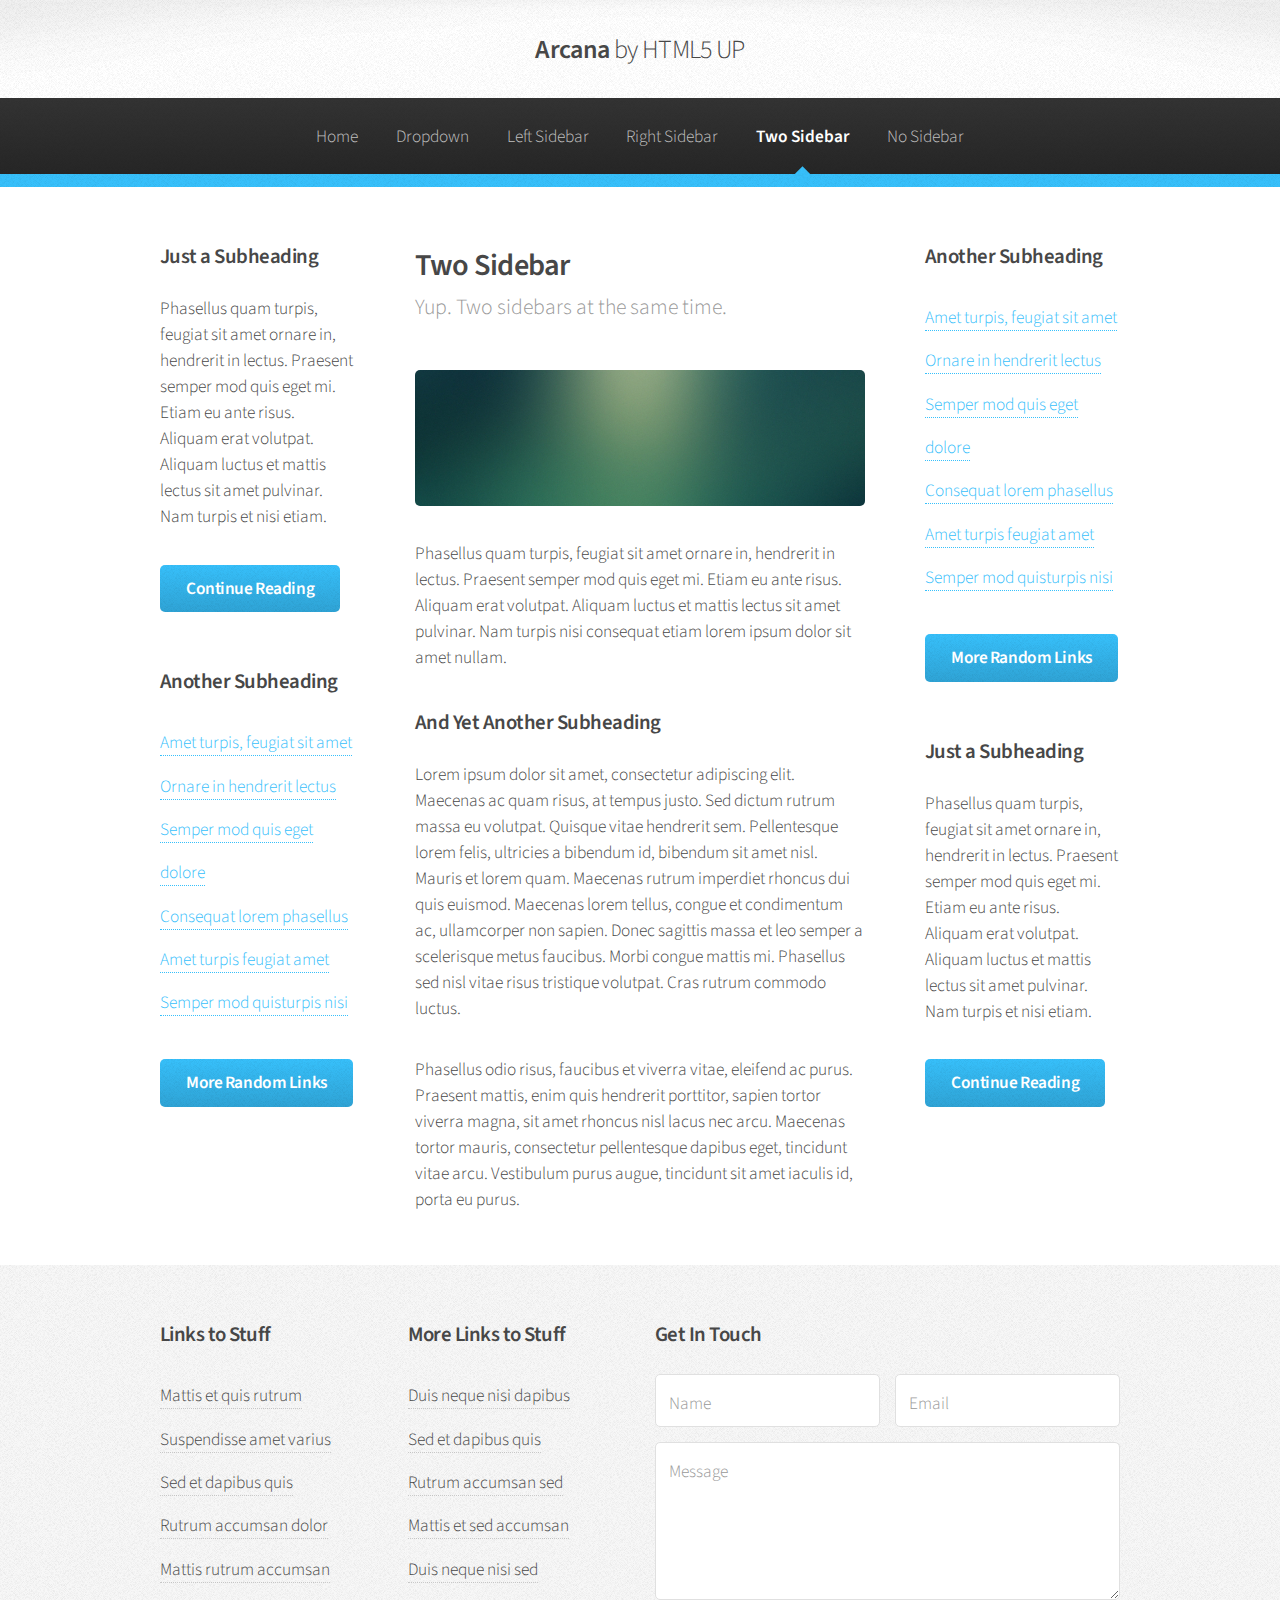
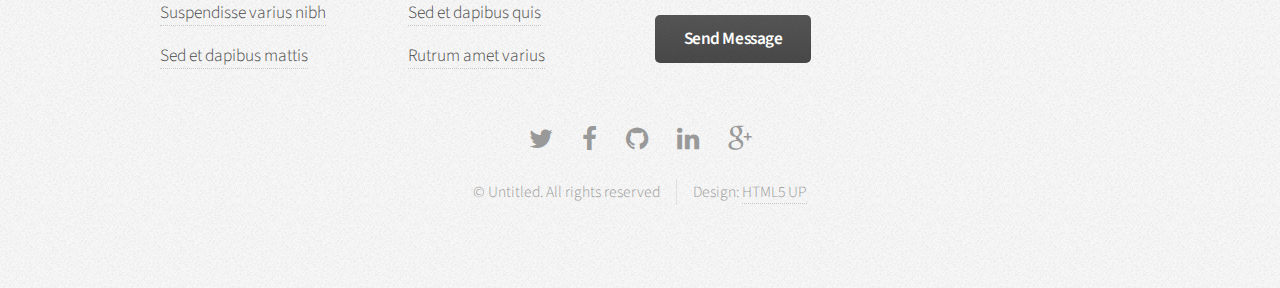
<file: two-sidebar.html>
<!DOCTYPE HTML>
<!--
	Arcana by HTML5 UP
	html5up.net | @n33co
	Free for personal and commercial use under the CCA 3.0 license (html5up.net/license)
-->
<html>
	<head>
		<title>Two Sidebar - Arcana by HTML5 UP</title>
		<meta charset="utf-8" />
		<meta name="viewport" content="width=device-width, initial-scale=1" />
		<!--[if lte IE 8]><script src="assets/js/ie/html5shiv.js"></script><![endif]-->
		<link rel="stylesheet" href="assets/css/main.css" />
		<!--[if lte IE 8]><link rel="stylesheet" href="assets/css/ie8.css" /><![endif]-->
		<!--[if lte IE 9]><link rel="stylesheet" href="assets/css/ie9.css" /><![endif]-->
	</head>
	<body>
		<div id="page-wrapper">

			<!-- Header -->
				<div id="header">

					<!-- Logo -->
						<h1><a href="index.html" id="logo">Arcana <em>by HTML5 UP</em></a></h1>

					<!-- Nav -->
						<nav id="nav">
							<ul>
								<li><a href="index.html">Home</a></li>
								<li>
									<a href="#">Dropdown</a>
									<ul>
										<li><a href="#">Lorem dolor</a></li>
										<li><a href="#">Magna phasellus</a></li>
										<li><a href="#">Etiam sed tempus</a></li>
										<li>
											<a href="#">Submenu</a>
											<ul>
												<li><a href="#">Lorem dolor</a></li>
												<li><a href="#">Phasellus magna</a></li>
												<li><a href="#">Magna phasellus</a></li>
												<li><a href="#">Etiam nisl</a></li>
												<li><a href="#">Veroeros feugiat</a></li>
											</ul>
										</li>
										<li><a href="#">Veroeros feugiat</a></li>
									</ul>
								</li>
								<li><a href="left-sidebar.html">Left Sidebar</a></li>
								<li><a href="right-sidebar.html">Right Sidebar</a></li>
								<li class="current"><a href="two-sidebar.html">Two Sidebar</a></li>
								<li><a href="no-sidebar.html">No Sidebar</a></li>
							</ul>
						</nav>

				</div>

			<!-- Main -->
				<section class="wrapper style1">
					<div class="container">
						<div class="row 200%">
							<div class="3u 12u(narrower)">
								<div id="sidebar1">

									<!-- Sidebar 1 -->

										<section>
											<h3>Just a Subheading</h3>
											<p>Phasellus quam turpis, feugiat sit amet ornare in, hendrerit in lectus.
											Praesent semper mod quis eget mi. Etiam eu ante risus. Aliquam erat volutpat.
											Aliquam luctus et mattis lectus sit amet pulvinar. Nam turpis et nisi etiam.</p>
											<footer>
												<a href="#" class="button">Continue Reading</a>
											</footer>
										</section>

										<section>
											<h3>Another Subheading</h3>
											<ul class="links">
												<li><a href="#">Amet turpis, feugiat sit amet</a></li>
												<li><a href="#">Ornare in hendrerit lectus</a></li>
												<li><a href="#">Semper mod quis eget dolore</a></li>
												<li><a href="#">Consequat lorem phasellus</a></li>
												<li><a href="#">Amet turpis feugiat amet</a></li>
												<li><a href="#">Semper mod quisturpis nisi</a></li>
											</ul>
											<footer>
												<a href="#" class="button">More Random Links</a>
											</footer>
										</section>

								</div>
							</div>
							<div class="6u 12u(narrower) important(narrower)">
								<div id="content">

									<!-- Content -->

										<article>
											<header>
												<h2>Two Sidebar</h2>
												<p>Yup. Two sidebars at the same time.</p>
											</header>

											<span class="image featured"><img src="images/banner.jpg" alt="" /></span>

											<p>Phasellus quam turpis, feugiat sit amet ornare in, hendrerit in lectus.
											Praesent semper mod quis eget mi. Etiam eu ante risus. Aliquam erat volutpat.
											Aliquam luctus et mattis lectus sit amet pulvinar. Nam turpis nisi
											consequat etiam lorem ipsum dolor sit amet nullam.</p>

											<h3>And Yet Another Subheading</h3>
											<p>Lorem ipsum dolor sit amet, consectetur adipiscing elit. Maecenas ac quam risus, at tempus
											justo. Sed dictum rutrum massa eu volutpat. Quisque vitae hendrerit sem. Pellentesque lorem felis,
											ultricies a bibendum id, bibendum sit amet nisl. Mauris et lorem quam. Maecenas rutrum imperdiet
											rhoncus dui quis euismod. Maecenas lorem tellus, congue et condimentum ac, ullamcorper non sapien.
											Donec sagittis massa et leo semper a scelerisque metus faucibus. Morbi congue mattis mi.
											Phasellus sed nisl vitae risus tristique volutpat. Cras rutrum commodo luctus.</p>

											<p>Phasellus odio risus, faucibus et viverra vitae, eleifend ac purus. Praesent mattis, enim
											quis hendrerit porttitor, sapien tortor viverra magna, sit amet rhoncus nisl lacus nec arcu.
											Maecenas tortor mauris, consectetur pellentesque dapibus eget, tincidunt vitae arcu.
											Vestibulum purus augue, tincidunt sit amet iaculis id, porta eu purus.</p>
										</article>

								</div>
							</div>
							<div class="3u 12u(narrower)">
								<div id="sidebar2">

									<!-- Sidebar 2 -->

										<section>
											<h3>Another Subheading</h3>
											<ul class="links">
												<li><a href="#">Amet turpis, feugiat sit amet</a></li>
												<li><a href="#">Ornare in hendrerit lectus</a></li>
												<li><a href="#">Semper mod quis eget dolore</a></li>
												<li><a href="#">Consequat lorem phasellus</a></li>
												<li><a href="#">Amet turpis feugiat amet</a></li>
												<li><a href="#">Semper mod quisturpis nisi</a></li>
											</ul>
											<footer>
												<a href="#" class="button">More Random Links</a>
											</footer>
										</section>

										<section>
											<h3>Just a Subheading</h3>
											<p>Phasellus quam turpis, feugiat sit amet ornare in, hendrerit in lectus.
											Praesent semper mod quis eget mi. Etiam eu ante risus. Aliquam erat volutpat.
											Aliquam luctus et mattis lectus sit amet pulvinar. Nam turpis et nisi etiam.</p>
											<footer>
												<a href="#" class="button">Continue Reading</a>
											</footer>
										</section>

								</div>
							</div>
						</div>
					</div>
				</section>

			<!-- Footer -->
				<div id="footer">
					<div class="container">
						<div class="row">
							<section class="3u 6u(narrower) 12u$(mobilep)">
								<h3>Links to Stuff</h3>
								<ul class="links">
									<li><a href="#">Mattis et quis rutrum</a></li>
									<li><a href="#">Suspendisse amet varius</a></li>
									<li><a href="#">Sed et dapibus quis</a></li>
									<li><a href="#">Rutrum accumsan dolor</a></li>
									<li><a href="#">Mattis rutrum accumsan</a></li>
									<li><a href="#">Suspendisse varius nibh</a></li>
									<li><a href="#">Sed et dapibus mattis</a></li>
								</ul>
							</section>
							<section class="3u 6u$(narrower) 12u$(mobilep)">
								<h3>More Links to Stuff</h3>
								<ul class="links">
									<li><a href="#">Duis neque nisi dapibus</a></li>
									<li><a href="#">Sed et dapibus quis</a></li>
									<li><a href="#">Rutrum accumsan sed</a></li>
									<li><a href="#">Mattis et sed accumsan</a></li>
									<li><a href="#">Duis neque nisi sed</a></li>
									<li><a href="#">Sed et dapibus quis</a></li>
									<li><a href="#">Rutrum amet varius</a></li>
								</ul>
							</section>
							<section class="6u 12u(narrower)">
								<h3>Get In Touch</h3>
								<form>
									<div class="row 50%">
										<div class="6u 12u(mobilep)">
											<input type="text" name="name" id="name" placeholder="Name" />
										</div>
										<div class="6u 12u(mobilep)">
											<input type="email" name="email" id="email" placeholder="Email" />
										</div>
									</div>
									<div class="row 50%">
										<div class="12u">
											<textarea name="message" id="message" placeholder="Message" rows="5"></textarea>
										</div>
									</div>
									<div class="row 50%">
										<div class="12u">
											<ul class="actions">
												<li><input type="submit" class="button alt" value="Send Message" /></li>
											</ul>
										</div>
									</div>
								</form>
							</section>
						</div>
					</div>

					<!-- Icons -->
						<ul class="icons">
							<li><a href="#" class="icon fa-twitter"><span class="label">Twitter</span></a></li>
							<li><a href="#" class="icon fa-facebook"><span class="label">Facebook</span></a></li>
							<li><a href="#" class="icon fa-github"><span class="label">GitHub</span></a></li>
							<li><a href="#" class="icon fa-linkedin"><span class="label">LinkedIn</span></a></li>
							<li><a href="#" class="icon fa-google-plus"><span class="label">Google+</span></a></li>
						</ul>

					<!-- Copyright -->
						<div class="copyright">
							<ul class="menu">
								<li>&copy; Untitled. All rights reserved</li><li>Design: <a href="http://html5up.net">HTML5 UP</a></li>
							</ul>
						</div>

				</div>

		</div>

		<!-- Scripts -->
			<script src="assets/js/jquery.min.js"></script>
			<script src="assets/js/jquery.dropotron.min.js"></script>
			<script src="assets/js/skel.min.js"></script>
			<script src="assets/js/util.js"></script>
			<!--[if lte IE 8]><script src="assets/js/ie/respond.min.js"></script><![endif]-->
			<script src="assets/js/main.js"></script>

	</body>
</html>
</file>
<file: assets/css/ie8.css>
/*
	Arcana by HTML5 UP
	html5up.net | @n33co
	Free for personal and commercial use under the CCA 3.0 license (html5up.net/license)
*/

/* Form */

	input[type="text"],
	input[type="password"],
	input[type="email"],
	textarea {
		position: relative;
		-ms-behavior: url("assets/js/ie/PIE.htc");
	}

/* Image */

	.image {
		-ms-behavior: url("assets/js/ie/PIE.htc");
	}

		.image img {
			position: relative;
			-ms-behavior: url("assets/js/ie/PIE.htc");
		}

/* Icon */

	.icon.major {
		position: relative;
		-ms-behavior: url("assets/js/ie/PIE.htc");
	}

/* Button */

	input[type="submit"],
	input[type="reset"],
	input[type="button"],
	.button {
		position: relative;
		-ms-behavior: url("assets/js/ie/PIE.htc");
	}

/* Box */

	.box.post .inner {
		margin-left: 35%;
	}

/* Dropotron */

	.dropotron {
		-ms-behavior: url("assets/js/ie/PIE.htc");
	}

/* Banner */

	#banner {
		-ms-behavior: url("assets/js/ie/backgroundsize.min.htc");
	}

/* Wrapper */

	.wrapper.style2 {
		background: #fdfdfd url("images/bg01.png");
	}
</file>
<file: assets/css/ie9.css>
/*
	Arcana by HTML5 UP
	html5up.net | @n33co
	Free for personal and commercial use under the CCA 3.0 license (html5up.net/license)
*/

/* Header */

	#nav > ul > li.current:before {
		display: none;
	}
</file>
<file: assets/css/main.css>
@import url("font-awesome.min.css");
@import url("http://fonts.googleapis.com/css?family=Source+Sans+Pro:300,300italic,600,600italic");

/*
	Arcana by HTML5 UP
	html5up.net | @n33co
	Free for personal and commercial use under the CCA 3.0 license (html5up.net/license)
*/

/* Reset */

	html, body, div, span, applet, object, iframe, h1, h2, h3, h4, h5, h6, p, blockquote, pre, a, abbr, acronym, address, big, cite, code, del, dfn, em, img, ins, kbd, q, s, samp, small, strike, strong, sub, sup, tt, var, b, u, i, center, dl, dt, dd, ol, ul, li, fieldset, form, label, legend, table, caption, tbody, tfoot, thead, tr, th, td, article, aside, canvas, details, embed, figure, figcaption, footer, header, hgroup, menu, nav, output, ruby, section, summary, time, mark, audio, video {
		margin: 0;
		padding: 0;
		border: 0;
		font-size: 100%;
		font: inherit;
		vertical-align: baseline;
	}

	article, aside, details, figcaption, figure, footer, header, hgroup, menu, nav, section {
		display: block;
	}

	body {
		line-height: 1;
	}

	ol, ul {
		list-style: none;
	}

	blockquote, q {
		quotes: none;
	}

	blockquote:before, blockquote:after, q:before, q:after {
		content: '';
		content: none;
	}

	table {
		border-collapse: collapse;
		border-spacing: 0;
	}

	body {
		-webkit-text-size-adjust: none;
	}

	iframe {
		width: 800px;
		height: 1250px;
		margin-bottom: 0px;
		margin-left: auto;
		 margin-right: auto;
		display: block;
	}

	#headshot {
		margin-left: 470px;
		display: block;
		margin-bottom: 2%;
	}

/* Box Model */

	*, *:before, *:after {
		-moz-box-sizing: border-box;
		-webkit-box-sizing: border-box;
		box-sizing: border-box;
	}

/* Containers */

	.container {
		margin-left: auto;
		margin-right: auto;
	}

	.container.\31 25\25 {
		width: 100%;
		max-width: 1750px;
		min-width: 1400px;
	}

	.container.\37 5\25 {
		width: 1050px;
	}

	.container.\35 0\25 {
		width: 700px;
	}

	.container.\32 5\25 {
		width: 350px;
	}

	.container {
		width: 1400px;
	}

	@media screen and (max-width: 1680px) {

		.container.\31 25\25 {
			width: 100%;
			max-width: 1500px;
			min-width: 1200px;
		}

		.container.\37 5\25 {
			width: 900px;
		}

		.container.\35 0\25 {
			width: 600px;
		}

		.container.\32 5\25 {
			width: 300px;
		}

		.container {
			width: 1200px;
		}

	}

	@media screen and (max-width: 1280px) {

		.container.\31 25\25 {
			width: 100%;
			max-width: 1200px;
			min-width: 960px;
		}

		.container.\37 5\25 {
			width: 720px;
		}

		.container.\35 0\25 {
			width: 480px;
		}

		.container.\32 5\25 {
			width: 240px;
		}

		.container {
			width: 960px;
		}

	}

	@media screen and (max-width: 980px) {

		.container.\31 25\25 {
			width: 100%;
			max-width: 118.75%;
			min-width: 95%;
		}

		.container.\37 5\25 {
			width: 71.25%;
		}

		.container.\35 0\25 {
			width: 47.5%;
		}

		.container.\32 5\25 {
			width: 23.75%;
		}

		.container {
			width: 95%;
		}

	}

	@media screen and (max-width: 840px) {

		.container.\31 25\25 {
			width: 100%;
			max-width: 118.75%;
			min-width: 95%;
		}

		.container.\37 5\25 {
			width: 71.25%;
		}

		.container.\35 0\25 {
			width: 47.5%;
		}

		.container.\32 5\25 {
			width: 23.75%;
		}

		.container {
			width: 95% !important;
		}

	}

	@media screen and (max-width: 736px) {

		.container.\31 25\25 {
			width: 100%;
			max-width: 112.5%;
			min-width: 90%;
		}

		.container.\37 5\25 {
			width: 67.5%;
		}

		.container.\35 0\25 {
			width: 45%;
		}

		.container.\32 5\25 {
			width: 22.5%;
		}

		.container {
			width: 90% !important;
		}

	}

	@media screen and (max-width: 480px) {

		.container.\31 25\25 {
			width: 100%;
			max-width: 125%;
			min-width: 100%;
		}

		.container.\37 5\25 {
			width: 75%;
		}

		.container.\35 0\25 {
			width: 50%;
		}

		.container.\32 5\25 {
			width: 25%;
		}

		.container {
			width: 100% !important;
		}

	}

/* Grid */

	.row {
		border-bottom: solid 1px transparent;
		-moz-box-sizing: border-box;
		-webkit-box-sizing: border-box;
		box-sizing: border-box;
	}

	.row > * {
		float: left;
		-moz-box-sizing: border-box;
		-webkit-box-sizing: border-box;
		box-sizing: border-box;
	}

	.row:after, .row:before {
		content: '';
		display: block;
		clear: both;
		height: 0;
	}

	.row.uniform > * > :first-child {
		margin-top: 0;
	}

	.row.uniform > * > :last-child {
		margin-bottom: 0;
	}

	.row.\30 \25 > * {
		padding: 0px 0 0 0px;
	}

	.row.\30 \25 {
		margin: 0px 0 -1px 0px;
	}

	.row.uniform.\30 \25 > * {
		padding: 0px 0 0 0px;
	}

	.row.uniform.\30 \25 {
		margin: 0px 0 -1px 0px;
	}

	.row > * {
		padding: 50px 0 0 50px;
	}

	.row {
		margin: -50px 0 -1px -50px;
	}

	.row.uniform > * {
		padding: 50px 0 0 50px;
	}

	.row.uniform {
		margin: -50px 0 -1px -50px;
	}

	.row.\32 00\25 > * {
		padding: 100px 0 0 100px;
	}

	.row.\32 00\25 {
		margin: -100px 0 -1px -100px;
	}

	.row.uniform.\32 00\25 > * {
		padding: 100px 0 0 100px;
	}

	.row.uniform.\32 00\25 {
		margin: -100px 0 -1px -100px;
	}

	.row.\31 50\25 > * {
		padding: 75px 0 0 75px;
	}

	.row.\31 50\25 {
		margin: -75px 0 -1px -75px;
	}

	.row.uniform.\31 50\25 > * {
		padding: 75px 0 0 75px;
	}

	.row.uniform.\31 50\25 {
		margin: -75px 0 -1px -75px;
	}

	.row.\35 0\25 > * {
		padding: 25px 0 0 25px;
	}

	.row.\35 0\25 {
		margin: -25px 0 -1px -25px;
	}

	.row.uniform.\35 0\25 > * {
		padding: 25px 0 0 25px;
	}

	.row.uniform.\35 0\25 {
		margin: -25px 0 -1px -25px;
	}

	.row.\32 5\25 > * {
		padding: 12.5px 0 0 12.5px;
	}

	.row.\32 5\25 {
		margin: -12.5px 0 -1px -12.5px;
	}

	.row.uniform.\32 5\25 > * {
		padding: 12.5px 0 0 12.5px;
	}

	.row.uniform.\32 5\25 {
		margin: -12.5px 0 -1px -12.5px;
	}

	.\31 2u, .\31 2u\24 {
		width: 100%;
		clear: none;
		margin-left: 0;
	}

	.\31 1u, .\31 1u\24 {
		width: 91.6666666667%;
		clear: none;
		margin-left: 0;
	}

	.\31 0u, .\31 0u\24 {
		width: 83.3333333333%;
		clear: none;
		margin-left: 0;
	}

	.\39 u, .\39 u\24 {
		width: 75%;
		clear: none;
		margin-left: 0;
	}

	.\38 u, .\38 u\24 {
		width: 66.6666666667%;
		clear: none;
		margin-left: 0;
	}

	.\37 u, .\37 u\24 {
		width: 58.3333333333%;
		clear: none;
		margin-left: 0;
	}

	.\36 u, .\36 u\24 {
		width: 50%;
		clear: none;
		margin-left: 0;
	}

	.\35 u, .\35 u\24 {
		width: 41.6666666667%;
		clear: none;
		margin-left: 0;
	}

	.\34 u, .\34 u\24 {
		width: 33.3333333333%;
		clear: none;
		margin-left: 0;
	}

	.\33 u, .\33 u\24 {
		width: 25%;
		clear: none;
		margin-left: 0;
	}

	.\32 u, .\32 u\24 {
		width: 16.6666666667%;
		clear: none;
		margin-left: 0;
	}

	.\31 u, .\31 u\24 {
		width: 8.3333333333%;
		clear: none;
		margin-left: 0;
	}

	.\31 2u\24 + *,
	.\31 1u\24 + *,
	.\31 0u\24 + *,
	.\39 u\24 + *,
	.\38 u\24 + *,
	.\37 u\24 + *,
	.\36 u\24 + *,
	.\35 u\24 + *,
	.\34 u\24 + *,
	.\33 u\24 + *,
	.\32 u\24 + *,
	.\31 u\24 + * {
		clear: left;
	}

	.\-11u {
		margin-left: 91.66667%;
	}

	.\-10u {
		margin-left: 83.33333%;
	}

	.\-9u {
		margin-left: 75%;
	}

	.\-8u {
		margin-left: 66.66667%;
	}

	.\-7u {
		margin-left: 58.33333%;
	}

	.\-6u {
		margin-left: 50%;
	}

	.\-5u {
		margin-left: 41.66667%;
	}

	.\-4u {
		margin-left: 33.33333%;
	}

	.\-3u {
		margin-left: 25%;
	}

	.\-2u {
		margin-left: 16.66667%;
	}

	.\-1u {
		margin-left: 8.33333%;
	}

	@media screen and (max-width: 1680px) {

		.row > * {
			padding: 40px 0 0 40px;
		}

		.row {
			margin: -40px 0 -1px -40px;
		}

		.row.uniform > * {
			padding: 40px 0 0 40px;
		}

		.row.uniform {
			margin: -40px 0 -1px -40px;
		}

		.row.\32 00\25 > * {
			padding: 80px 0 0 80px;
		}

		.row.\32 00\25 {
			margin: -80px 0 -1px -80px;
		}

		.row.uniform.\32 00\25 > * {
			padding: 80px 0 0 80px;
		}

		.row.uniform.\32 00\25 {
			margin: -80px 0 -1px -80px;
		}

		.row.\31 50\25 > * {
			padding: 60px 0 0 60px;
		}

		.row.\31 50\25 {
			margin: -60px 0 -1px -60px;
		}

		.row.uniform.\31 50\25 > * {
			padding: 60px 0 0 60px;
		}

		.row.uniform.\31 50\25 {
			margin: -60px 0 -1px -60px;
		}

		.row.\35 0\25 > * {
			padding: 20px 0 0 20px;
		}

		.row.\35 0\25 {
			margin: -20px 0 -1px -20px;
		}

		.row.uniform.\35 0\25 > * {
			padding: 20px 0 0 20px;
		}

		.row.uniform.\35 0\25 {
			margin: -20px 0 -1px -20px;
		}

		.row.\32 5\25 > * {
			padding: 10px 0 0 10px;
		}

		.row.\32 5\25 {
			margin: -10px 0 -1px -10px;
		}

		.row.uniform.\32 5\25 > * {
			padding: 10px 0 0 10px;
		}

		.row.uniform.\32 5\25 {
			margin: -10px 0 -1px -10px;
		}

		.\31 2u\28wide\29, .\31 2u\24\28wide\29 {
			width: 100%;
			clear: none;
			margin-left: 0;
		}

		.\31 1u\28wide\29, .\31 1u\24\28wide\29 {
			width: 91.6666666667%;
			clear: none;
			margin-left: 0;
		}

		.\31 0u\28wide\29, .\31 0u\24\28wide\29 {
			width: 83.3333333333%;
			clear: none;
			margin-left: 0;
		}

		.\39 u\28wide\29, .\39 u\24\28wide\29 {
			width: 75%;
			clear: none;
			margin-left: 0;
		}

		.\38 u\28wide\29, .\38 u\24\28wide\29 {
			width: 66.6666666667%;
			clear: none;
			margin-left: 0;
		}

		.\37 u\28wide\29, .\37 u\24\28wide\29 {
			width: 58.3333333333%;
			clear: none;
			margin-left: 0;
		}

		.\36 u\28wide\29, .\36 u\24\28wide\29 {
			width: 50%;
			clear: none;
			margin-left: 0;
		}

		.\35 u\28wide\29, .\35 u\24\28wide\29 {
			width: 41.6666666667%;
			clear: none;
			margin-left: 0;
		}

		.\34 u\28wide\29, .\34 u\24\28wide\29 {
			width: 33.3333333333%;
			clear: none;
			margin-left: 0;
		}

		.\33 u\28wide\29, .\33 u\24\28wide\29 {
			width: 25%;
			clear: none;
			margin-left: 0;
		}

		.\32 u\28wide\29, .\32 u\24\28wide\29 {
			width: 16.6666666667%;
			clear: none;
			margin-left: 0;
		}

		.\31 u\28wide\29, .\31 u\24\28wide\29 {
			width: 8.3333333333%;
			clear: none;
			margin-left: 0;
		}

		.\31 2u\24\28wide\29 + *,
		.\31 1u\24\28wide\29 + *,
		.\31 0u\24\28wide\29 + *,
		.\39 u\24\28wide\29 + *,
		.\38 u\24\28wide\29 + *,
		.\37 u\24\28wide\29 + *,
		.\36 u\24\28wide\29 + *,
		.\35 u\24\28wide\29 + *,
		.\34 u\24\28wide\29 + *,
		.\33 u\24\28wide\29 + *,
		.\32 u\24\28wide\29 + *,
		.\31 u\24\28wide\29 + * {
			clear: left;
		}

		.\-11u\28wide\29 {
			margin-left: 91.66667%;
		}

		.\-10u\28wide\29 {
			margin-left: 83.33333%;
		}

		.\-9u\28wide\29 {
			margin-left: 75%;
		}

		.\-8u\28wide\29 {
			margin-left: 66.66667%;
		}

		.\-7u\28wide\29 {
			margin-left: 58.33333%;
		}

		.\-6u\28wide\29 {
			margin-left: 50%;
		}

		.\-5u\28wide\29 {
			margin-left: 41.66667%;
		}

		.\-4u\28wide\29 {
			margin-left: 33.33333%;
		}

		.\-3u\28wide\29 {
			margin-left: 25%;
		}

		.\-2u\28wide\29 {
			margin-left: 16.66667%;
		}

		.\-1u\28wide\29 {
			margin-left: 8.33333%;
		}

	}

	@media screen and (max-width: 1280px) {

		.row > * {
			padding: 30px 0 0 30px;
		}

		.row {
			margin: -30px 0 -1px -30px;
		}

		.row.uniform > * {
			padding: 30px 0 0 30px;
		}

		.row.uniform {
			margin: -30px 0 -1px -30px;
		}

		.row.\32 00\25 > * {
			padding: 60px 0 0 60px;
		}

		.row.\32 00\25 {
			margin: -60px 0 -1px -60px;
		}

		.row.uniform.\32 00\25 > * {
			padding: 60px 0 0 60px;
		}

		.row.uniform.\32 00\25 {
			margin: -60px 0 -1px -60px;
		}

		.row.\31 50\25 > * {
			padding: 45px 0 0 45px;
		}

		.row.\31 50\25 {
			margin: -45px 0 -1px -45px;
		}

		.row.uniform.\31 50\25 > * {
			padding: 45px 0 0 45px;
		}

		.row.uniform.\31 50\25 {
			margin: -45px 0 -1px -45px;
		}

		.row.\35 0\25 > * {
			padding: 15px 0 0 15px;
		}

		.row.\35 0\25 {
			margin: -15px 0 -1px -15px;
		}

		.row.uniform.\35 0\25 > * {
			padding: 15px 0 0 15px;
		}

		.row.uniform.\35 0\25 {
			margin: -15px 0 -1px -15px;
		}

		.row.\32 5\25 > * {
			padding: 7.5px 0 0 7.5px;
		}

		.row.\32 5\25 {
			margin: -7.5px 0 -1px -7.5px;
		}

		.row.uniform.\32 5\25 > * {
			padding: 7.5px 0 0 7.5px;
		}

		.row.uniform.\32 5\25 {
			margin: -7.5px 0 -1px -7.5px;
		}

		.\31 2u\28normal\29, .\31 2u\24\28normal\29 {
			width: 100%;
			clear: none;
			margin-left: 0;
		}

		.\31 1u\28normal\29, .\31 1u\24\28normal\29 {
			width: 91.6666666667%;
			clear: none;
			margin-left: 0;
		}

		.\31 0u\28normal\29, .\31 0u\24\28normal\29 {
			width: 83.3333333333%;
			clear: none;
			margin-left: 0;
		}

		.\39 u\28normal\29, .\39 u\24\28normal\29 {
			width: 75%;
			clear: none;
			margin-left: 0;
		}

		.\38 u\28normal\29, .\38 u\24\28normal\29 {
			width: 66.6666666667%;
			clear: none;
			margin-left: 0;
		}

		.\37 u\28normal\29, .\37 u\24\28normal\29 {
			width: 58.3333333333%;
			clear: none;
			margin-left: 0;
		}

		.\36 u\28normal\29, .\36 u\24\28normal\29 {
			width: 50%;
			clear: none;
			margin-left: 0;
		}

		.\35 u\28normal\29, .\35 u\24\28normal\29 {
			width: 41.6666666667%;
			clear: none;
			margin-left: 0;
		}

		.\34 u\28normal\29, .\34 u\24\28normal\29 {
			width: 33.3333333333%;
			clear: none;
			margin-left: 0;
		}

		.\33 u\28normal\29, .\33 u\24\28normal\29 {
			width: 25%;
			clear: none;
			margin-left: 0;
		}

		.\32 u\28normal\29, .\32 u\24\28normal\29 {
			width: 16.6666666667%;
			clear: none;
			margin-left: 0;
		}

		.\31 u\28normal\29, .\31 u\24\28normal\29 {
			width: 8.3333333333%;
			clear: none;
			margin-left: 0;
		}

		.\31 2u\24\28normal\29 + *,
		.\31 1u\24\28normal\29 + *,
		.\31 0u\24\28normal\29 + *,
		.\39 u\24\28normal\29 + *,
		.\38 u\24\28normal\29 + *,
		.\37 u\24\28normal\29 + *,
		.\36 u\24\28normal\29 + *,
		.\35 u\24\28normal\29 + *,
		.\34 u\24\28normal\29 + *,
		.\33 u\24\28normal\29 + *,
		.\32 u\24\28normal\29 + *,
		.\31 u\24\28normal\29 + * {
			clear: left;
		}

		.\-11u\28normal\29 {
			margin-left: 91.66667%;
		}

		.\-10u\28normal\29 {
			margin-left: 83.33333%;
		}

		.\-9u\28normal\29 {
			margin-left: 75%;
		}

		.\-8u\28normal\29 {
			margin-left: 66.66667%;
		}

		.\-7u\28normal\29 {
			margin-left: 58.33333%;
		}

		.\-6u\28normal\29 {
			margin-left: 50%;
		}

		.\-5u\28normal\29 {
			margin-left: 41.66667%;
		}

		.\-4u\28normal\29 {
			margin-left: 33.33333%;
		}

		.\-3u\28normal\29 {
			margin-left: 25%;
		}

		.\-2u\28normal\29 {
			margin-left: 16.66667%;
		}

		.\-1u\28normal\29 {
			margin-left: 8.33333%;
		}

	}

	@media screen and (max-width: 980px) {

		.row > * {
			padding: 30px 0 0 30px;
		}

		.row {
			margin: -30px 0 -1px -30px;
		}

		.row.uniform > * {
			padding: 30px 0 0 30px;
		}

		.row.uniform {
			margin: -30px 0 -1px -30px;
		}

		.row.\32 00\25 > * {
			padding: 60px 0 0 60px;
		}

		.row.\32 00\25 {
			margin: -60px 0 -1px -60px;
		}

		.row.uniform.\32 00\25 > * {
			padding: 60px 0 0 60px;
		}

		.row.uniform.\32 00\25 {
			margin: -60px 0 -1px -60px;
		}

		.row.\31 50\25 > * {
			padding: 45px 0 0 45px;
		}

		.row.\31 50\25 {
			margin: -45px 0 -1px -45px;
		}

		.row.uniform.\31 50\25 > * {
			padding: 45px 0 0 45px;
		}

		.row.uniform.\31 50\25 {
			margin: -45px 0 -1px -45px;
		}

		.row.\35 0\25 > * {
			padding: 15px 0 0 15px;
		}

		.row.\35 0\25 {
			margin: -15px 0 -1px -15px;
		}

		.row.uniform.\35 0\25 > * {
			padding: 15px 0 0 15px;
		}

		.row.uniform.\35 0\25 {
			margin: -15px 0 -1px -15px;
		}

		.row.\32 5\25 > * {
			padding: 7.5px 0 0 7.5px;
		}

		.row.\32 5\25 {
			margin: -7.5px 0 -1px -7.5px;
		}

		.row.uniform.\32 5\25 > * {
			padding: 7.5px 0 0 7.5px;
		}

		.row.uniform.\32 5\25 {
			margin: -7.5px 0 -1px -7.5px;
		}

		.\31 2u\28narrow\29, .\31 2u\24\28narrow\29 {
			width: 100%;
			clear: none;
			margin-left: 0;
		}

		.\31 1u\28narrow\29, .\31 1u\24\28narrow\29 {
			width: 91.6666666667%;
			clear: none;
			margin-left: 0;
		}

		.\31 0u\28narrow\29, .\31 0u\24\28narrow\29 {
			width: 83.3333333333%;
			clear: none;
			margin-left: 0;
		}

		.\39 u\28narrow\29, .\39 u\24\28narrow\29 {
			width: 75%;
			clear: none;
			margin-left: 0;
		}

		.\38 u\28narrow\29, .\38 u\24\28narrow\29 {
			width: 66.6666666667%;
			clear: none;
			margin-left: 0;
		}

		.\37 u\28narrow\29, .\37 u\24\28narrow\29 {
			width: 58.3333333333%;
			clear: none;
			margin-left: 0;
		}

		.\36 u\28narrow\29, .\36 u\24\28narrow\29 {
			width: 50%;
			clear: none;
			margin-left: 0;
		}

		.\35 u\28narrow\29, .\35 u\24\28narrow\29 {
			width: 41.6666666667%;
			clear: none;
			margin-left: 0;
		}

		.\34 u\28narrow\29, .\34 u\24\28narrow\29 {
			width: 33.3333333333%;
			clear: none;
			margin-left: 0;
		}

		.\33 u\28narrow\29, .\33 u\24\28narrow\29 {
			width: 25%;
			clear: none;
			margin-left: 0;
		}

		.\32 u\28narrow\29, .\32 u\24\28narrow\29 {
			width: 16.6666666667%;
			clear: none;
			margin-left: 0;
		}

		.\31 u\28narrow\29, .\31 u\24\28narrow\29 {
			width: 8.3333333333%;
			clear: none;
			margin-left: 0;
		}

		.\31 2u\24\28narrow\29 + *,
		.\31 1u\24\28narrow\29 + *,
		.\31 0u\24\28narrow\29 + *,
		.\39 u\24\28narrow\29 + *,
		.\38 u\24\28narrow\29 + *,
		.\37 u\24\28narrow\29 + *,
		.\36 u\24\28narrow\29 + *,
		.\35 u\24\28narrow\29 + *,
		.\34 u\24\28narrow\29 + *,
		.\33 u\24\28narrow\29 + *,
		.\32 u\24\28narrow\29 + *,
		.\31 u\24\28narrow\29 + * {
			clear: left;
		}

		.\-11u\28narrow\29 {
			margin-left: 91.66667%;
		}

		.\-10u\28narrow\29 {
			margin-left: 83.33333%;
		}

		.\-9u\28narrow\29 {
			margin-left: 75%;
		}

		.\-8u\28narrow\29 {
			margin-left: 66.66667%;
		}

		.\-7u\28narrow\29 {
			margin-left: 58.33333%;
		}

		.\-6u\28narrow\29 {
			margin-left: 50%;
		}

		.\-5u\28narrow\29 {
			margin-left: 41.66667%;
		}

		.\-4u\28narrow\29 {
			margin-left: 33.33333%;
		}

		.\-3u\28narrow\29 {
			margin-left: 25%;
		}

		.\-2u\28narrow\29 {
			margin-left: 16.66667%;
		}

		.\-1u\28narrow\29 {
			margin-left: 8.33333%;
		}

	}

	@media screen and (max-width: 840px) {

		.row > * {
			padding: 30px 0 0 30px;
		}

		.row {
			margin: -30px 0 -1px -30px;
		}

		.row.uniform > * {
			padding: 30px 0 0 30px;
		}

		.row.uniform {
			margin: -30px 0 -1px -30px;
		}

		.row.\32 00\25 > * {
			padding: 60px 0 0 60px;
		}

		.row.\32 00\25 {
			margin: -60px 0 -1px -60px;
		}

		.row.uniform.\32 00\25 > * {
			padding: 60px 0 0 60px;
		}

		.row.uniform.\32 00\25 {
			margin: -60px 0 -1px -60px;
		}

		.row.\31 50\25 > * {
			padding: 45px 0 0 45px;
		}

		.row.\31 50\25 {
			margin: -45px 0 -1px -45px;
		}

		.row.uniform.\31 50\25 > * {
			padding: 45px 0 0 45px;
		}

		.row.uniform.\31 50\25 {
			margin: -45px 0 -1px -45px;
		}

		.row.\35 0\25 > * {
			padding: 15px 0 0 15px;
		}

		.row.\35 0\25 {
			margin: -15px 0 -1px -15px;
		}

		.row.uniform.\35 0\25 > * {
			padding: 15px 0 0 15px;
		}

		.row.uniform.\35 0\25 {
			margin: -15px 0 -1px -15px;
		}

		.row.\32 5\25 > * {
			padding: 7.5px 0 0 7.5px;
		}

		.row.\32 5\25 {
			margin: -7.5px 0 -1px -7.5px;
		}

		.row.uniform.\32 5\25 > * {
			padding: 7.5px 0 0 7.5px;
		}

		.row.uniform.\32 5\25 {
			margin: -7.5px 0 -1px -7.5px;
		}

		.\31 2u\28narrower\29, .\31 2u\24\28narrower\29 {
			width: 100%;
			clear: none;
			margin-left: 0;
		}

		.\31 1u\28narrower\29, .\31 1u\24\28narrower\29 {
			width: 91.6666666667%;
			clear: none;
			margin-left: 0;
		}

		.\31 0u\28narrower\29, .\31 0u\24\28narrower\29 {
			width: 83.3333333333%;
			clear: none;
			margin-left: 0;
		}

		.\39 u\28narrower\29, .\39 u\24\28narrower\29 {
			width: 75%;
			clear: none;
			margin-left: 0;
		}

		.\38 u\28narrower\29, .\38 u\24\28narrower\29 {
			width: 66.6666666667%;
			clear: none;
			margin-left: 0;
		}

		.\37 u\28narrower\29, .\37 u\24\28narrower\29 {
			width: 58.3333333333%;
			clear: none;
			margin-left: 0;
		}

		.\36 u\28narrower\29, .\36 u\24\28narrower\29 {
			width: 50%;
			clear: none;
			margin-left: 0;
		}

		.\35 u\28narrower\29, .\35 u\24\28narrower\29 {
			width: 41.6666666667%;
			clear: none;
			margin-left: 0;
		}

		.\34 u\28narrower\29, .\34 u\24\28narrower\29 {
			width: 33.3333333333%;
			clear: none;
			margin-left: 0;
		}

		.\33 u\28narrower\29, .\33 u\24\28narrower\29 {
			width: 25%;
			clear: none;
			margin-left: 0;
		}

		.\32 u\28narrower\29, .\32 u\24\28narrower\29 {
			width: 16.6666666667%;
			clear: none;
			margin-left: 0;
		}

		.\31 u\28narrower\29, .\31 u\24\28narrower\29 {
			width: 8.3333333333%;
			clear: none;
			margin-left: 0;
		}

		.\31 2u\24\28narrower\29 + *,
		.\31 1u\24\28narrower\29 + *,
		.\31 0u\24\28narrower\29 + *,
		.\39 u\24\28narrower\29 + *,
		.\38 u\24\28narrower\29 + *,
		.\37 u\24\28narrower\29 + *,
		.\36 u\24\28narrower\29 + *,
		.\35 u\24\28narrower\29 + *,
		.\34 u\24\28narrower\29 + *,
		.\33 u\24\28narrower\29 + *,
		.\32 u\24\28narrower\29 + *,
		.\31 u\24\28narrower\29 + * {
			clear: left;
		}

		.\-11u\28narrower\29 {
			margin-left: 91.66667%;
		}

		.\-10u\28narrower\29 {
			margin-left: 83.33333%;
		}

		.\-9u\28narrower\29 {
			margin-left: 75%;
		}

		.\-8u\28narrower\29 {
			margin-left: 66.66667%;
		}

		.\-7u\28narrower\29 {
			margin-left: 58.33333%;
		}

		.\-6u\28narrower\29 {
			margin-left: 50%;
		}

		.\-5u\28narrower\29 {
			margin-left: 41.66667%;
		}

		.\-4u\28narrower\29 {
			margin-left: 33.33333%;
		}

		.\-3u\28narrower\29 {
			margin-left: 25%;
		}

		.\-2u\28narrower\29 {
			margin-left: 16.66667%;
		}

		.\-1u\28narrower\29 {
			margin-left: 8.33333%;
		}

	}

	@media screen and (max-width: 736px) {

		.row > * {
			padding: 20px 0 0 20px;
		}

		.row {
			margin: -20px 0 -1px -20px;
		}

		.row.uniform > * {
			padding: 20px 0 0 20px;
		}

		.row.uniform {
			margin: -20px 0 -1px -20px;
		}

		.row.\32 00\25 > * {
			padding: 40px 0 0 40px;
		}

		.row.\32 00\25 {
			margin: -40px 0 -1px -40px;
		}

		.row.uniform.\32 00\25 > * {
			padding: 40px 0 0 40px;
		}

		.row.uniform.\32 00\25 {
			margin: -40px 0 -1px -40px;
		}

		.row.\31 50\25 > * {
			padding: 30px 0 0 30px;
		}

		.row.\31 50\25 {
			margin: -30px 0 -1px -30px;
		}

		.row.uniform.\31 50\25 > * {
			padding: 30px 0 0 30px;
		}

		.row.uniform.\31 50\25 {
			margin: -30px 0 -1px -30px;
		}

		.row.\35 0\25 > * {
			padding: 10px 0 0 10px;
		}

		.row.\35 0\25 {
			margin: -10px 0 -1px -10px;
		}

		.row.uniform.\35 0\25 > * {
			padding: 10px 0 0 10px;
		}

		.row.uniform.\35 0\25 {
			margin: -10px 0 -1px -10px;
		}

		.row.\32 5\25 > * {
			padding: 5px 0 0 5px;
		}

		.row.\32 5\25 {
			margin: -5px 0 -1px -5px;
		}

		.row.uniform.\32 5\25 > * {
			padding: 5px 0 0 5px;
		}

		.row.uniform.\32 5\25 {
			margin: -5px 0 -1px -5px;
		}

		.\31 2u\28mobile\29, .\31 2u\24\28mobile\29 {
			width: 100%;
			clear: none;
			margin-left: 0;
		}

		.\31 1u\28mobile\29, .\31 1u\24\28mobile\29 {
			width: 91.6666666667%;
			clear: none;
			margin-left: 0;
		}

		.\31 0u\28mobile\29, .\31 0u\24\28mobile\29 {
			width: 83.3333333333%;
			clear: none;
			margin-left: 0;
		}

		.\39 u\28mobile\29, .\39 u\24\28mobile\29 {
			width: 75%;
			clear: none;
			margin-left: 0;
		}

		.\38 u\28mobile\29, .\38 u\24\28mobile\29 {
			width: 66.6666666667%;
			clear: none;
			margin-left: 0;
		}

		.\37 u\28mobile\29, .\37 u\24\28mobile\29 {
			width: 58.3333333333%;
			clear: none;
			margin-left: 0;
		}

		.\36 u\28mobile\29, .\36 u\24\28mobile\29 {
			width: 50%;
			clear: none;
			margin-left: 0;
		}

		.\35 u\28mobile\29, .\35 u\24\28mobile\29 {
			width: 41.6666666667%;
			clear: none;
			margin-left: 0;
		}

		.\34 u\28mobile\29, .\34 u\24\28mobile\29 {
			width: 33.3333333333%;
			clear: none;
			margin-left: 0;
		}

		.\33 u\28mobile\29, .\33 u\24\28mobile\29 {
			width: 25%;
			clear: none;
			margin-left: 0;
		}

		.\32 u\28mobile\29, .\32 u\24\28mobile\29 {
			width: 16.6666666667%;
			clear: none;
			margin-left: 0;
		}

		.\31 u\28mobile\29, .\31 u\24\28mobile\29 {
			width: 8.3333333333%;
			clear: none;
			margin-left: 0;
		}

		.\31 2u\24\28mobile\29 + *,
		.\31 1u\24\28mobile\29 + *,
		.\31 0u\24\28mobile\29 + *,
		.\39 u\24\28mobile\29 + *,
		.\38 u\24\28mobile\29 + *,
		.\37 u\24\28mobile\29 + *,
		.\36 u\24\28mobile\29 + *,
		.\35 u\24\28mobile\29 + *,
		.\34 u\24\28mobile\29 + *,
		.\33 u\24\28mobile\29 + *,
		.\32 u\24\28mobile\29 + *,
		.\31 u\24\28mobile\29 + * {
			clear: left;
		}

		.\-11u\28mobile\29 {
			margin-left: 91.66667%;
		}

		.\-10u\28mobile\29 {
			margin-left: 83.33333%;
		}

		.\-9u\28mobile\29 {
			margin-left: 75%;
		}

		.\-8u\28mobile\29 {
			margin-left: 66.66667%;
		}

		.\-7u\28mobile\29 {
			margin-left: 58.33333%;
		}

		.\-6u\28mobile\29 {
			margin-left: 50%;
		}

		.\-5u\28mobile\29 {
			margin-left: 41.66667%;
		}

		.\-4u\28mobile\29 {
			margin-left: 33.33333%;
		}

		.\-3u\28mobile\29 {
			margin-left: 25%;
		}

		.\-2u\28mobile\29 {
			margin-left: 16.66667%;
		}

		.\-1u\28mobile\29 {
			margin-left: 8.33333%;
		}

	}

	@media screen and (max-width: 480px) {

		.row > * {
			padding: 20px 0 0 20px;
		}

		.row {
			margin: -20px 0 -1px -20px;
		}

		.row.uniform > * {
			padding: 20px 0 0 20px;
		}

		.row.uniform {
			margin: -20px 0 -1px -20px;
		}

		.row.\32 00\25 > * {
			padding: 40px 0 0 40px;
		}

		.row.\32 00\25 {
			margin: -40px 0 -1px -40px;
		}

		.row.uniform.\32 00\25 > * {
			padding: 40px 0 0 40px;
		}

		.row.uniform.\32 00\25 {
			margin: -40px 0 -1px -40px;
		}

		.row.\31 50\25 > * {
			padding: 30px 0 0 30px;
		}

		.row.\31 50\25 {
			margin: -30px 0 -1px -30px;
		}

		.row.uniform.\31 50\25 > * {
			padding: 30px 0 0 30px;
		}

		.row.uniform.\31 50\25 {
			margin: -30px 0 -1px -30px;
		}

		.row.\35 0\25 > * {
			padding: 10px 0 0 10px;
		}

		.row.\35 0\25 {
			margin: -10px 0 -1px -10px;
		}

		.row.uniform.\35 0\25 > * {
			padding: 10px 0 0 10px;
		}

		.row.uniform.\35 0\25 {
			margin: -10px 0 -1px -10px;
		}

		.row.\32 5\25 > * {
			padding: 5px 0 0 5px;
		}

		.row.\32 5\25 {
			margin: -5px 0 -1px -5px;
		}

		.row.uniform.\32 5\25 > * {
			padding: 5px 0 0 5px;
		}

		.row.uniform.\32 5\25 {
			margin: -5px 0 -1px -5px;
		}

		.\31 2u\28mobilep\29, .\31 2u\24\28mobilep\29 {
			width: 100%;
			clear: none;
			margin-left: 0;
		}

		.\31 1u\28mobilep\29, .\31 1u\24\28mobilep\29 {
			width: 91.6666666667%;
			clear: none;
			margin-left: 0;
		}

		.\31 0u\28mobilep\29, .\31 0u\24\28mobilep\29 {
			width: 83.3333333333%;
			clear: none;
			margin-left: 0;
		}

		.\39 u\28mobilep\29, .\39 u\24\28mobilep\29 {
			width: 75%;
			clear: none;
			margin-left: 0;
		}

		.\38 u\28mobilep\29, .\38 u\24\28mobilep\29 {
			width: 66.6666666667%;
			clear: none;
			margin-left: 0;
		}

		.\37 u\28mobilep\29, .\37 u\24\28mobilep\29 {
			width: 58.3333333333%;
			clear: none;
			margin-left: 0;
		}

		.\36 u\28mobilep\29, .\36 u\24\28mobilep\29 {
			width: 50%;
			clear: none;
			margin-left: 0;
		}

		.\35 u\28mobilep\29, .\35 u\24\28mobilep\29 {
			width: 41.6666666667%;
			clear: none;
			margin-left: 0;
		}

		.\34 u\28mobilep\29, .\34 u\24\28mobilep\29 {
			width: 33.3333333333%;
			clear: none;
			margin-left: 0;
		}

		.\33 u\28mobilep\29, .\33 u\24\28mobilep\29 {
			width: 25%;
			clear: none;
			margin-left: 0;
		}

		.\32 u\28mobilep\29, .\32 u\24\28mobilep\29 {
			width: 16.6666666667%;
			clear: none;
			margin-left: 0;
		}

		.\31 u\28mobilep\29, .\31 u\24\28mobilep\29 {
			width: 8.3333333333%;
			clear: none;
			margin-left: 0;
		}

		.\31 2u\24\28mobilep\29 + *,
		.\31 1u\24\28mobilep\29 + *,
		.\31 0u\24\28mobilep\29 + *,
		.\39 u\24\28mobilep\29 + *,
		.\38 u\24\28mobilep\29 + *,
		.\37 u\24\28mobilep\29 + *,
		.\36 u\24\28mobilep\29 + *,
		.\35 u\24\28mobilep\29 + *,
		.\34 u\24\28mobilep\29 + *,
		.\33 u\24\28mobilep\29 + *,
		.\32 u\24\28mobilep\29 + *,
		.\31 u\24\28mobilep\29 + * {
			clear: left;
		}

		.\-11u\28mobilep\29 {
			margin-left: 91.66667%;
		}

		.\-10u\28mobilep\29 {
			margin-left: 83.33333%;
		}

		.\-9u\28mobilep\29 {
			margin-left: 75%;
		}

		.\-8u\28mobilep\29 {
			margin-left: 66.66667%;
		}

		.\-7u\28mobilep\29 {
			margin-left: 58.33333%;
		}

		.\-6u\28mobilep\29 {
			margin-left: 50%;
		}

		.\-5u\28mobilep\29 {
			margin-left: 41.66667%;
		}

		.\-4u\28mobilep\29 {
			margin-left: 33.33333%;
		}

		.\-3u\28mobilep\29 {
			margin-left: 25%;
		}

		.\-2u\28mobilep\29 {
			margin-left: 16.66667%;
		}

		.\-1u\28mobilep\29 {
			margin-left: 8.33333%;
		}

	}

/* Basic */

	body {
		background: #f7f7f7 url("images/bg01.png");
	}

		body.is-loading * {
			-moz-transition: none !important;
			-webkit-transition: none !important;
			-ms-transition: none !important;
			transition: none !important;
			-moz-animation: none !important;
			-webkit-animation: none !important;
			-ms-animation: none !important;
			animation: none !important;
		}

	body, input, select, textarea {
		color: #474747;
		font-family: 'Source Sans Pro', sans-serif;
		font-size: 16pt;
		font-weight: 300;
		line-height: 1.65em;
	}

	a {
		-moz-transition: color 0.2s ease-in-out, border-color 0.2s ease-in-out, opacity 0.2s ease-in-out;
		-webkit-transition: color 0.2s ease-in-out, border-color 0.2s ease-in-out, opacity 0.2s ease-in-out;
		-ms-transition: color 0.2s ease-in-out, border-color 0.2s ease-in-out, opacity 0.2s ease-in-out;
		transition: color 0.2s ease-in-out, border-color 0.2s ease-in-out, opacity 0.2s ease-in-out;
		color: #37c0fb;
		text-decoration: none;
		border-bottom: dotted 1px;
	}

		a:hover {
			color: #37c0fb;
			border-bottom-color: transparent;
		}

	strong, b {
		font-weight: 600;
	}

	em, i {
		font-style: italic;
	}

	p, ul, ol, dl, table, blockquote {
		margin: 0 0 2em 0;
	}

	h1, h2, h3, h4, h5, h6 {
		color: inherit;
		font-weight: 600;
		line-height: 1.75em;
		margin-bottom: 1em;
	}

		h1 a, h2 a, h3 a, h4 a, h5 a, h6 a {
			color: inherit;
			text-decoration: none;
		}

		h1 em, h2 em, h3 em, h4 em, h5 em, h6 em {
			font-style: normal;
			font-weight: 300;
		}

	h2 {
		font-size: 1.75em;
		letter-spacing: -0.025em;
	}

	h3 {
		font-size: 1.2em;
		letter-spacing: -0.025em;
	}

	sub {
		font-size: 0.8em;
		position: relative;
		top: 0.5em;
	}

	sup {
		font-size: 0.8em;
		position: relative;
		top: -0.5em;
	}

	hr {
		border-top: solid 1px #e0e0e0;
		border: 0;
		margin-bottom: 1.5em;
	}

	blockquote {
		border-left: solid 0.5em #e0e0e0;
		font-style: italic;
		padding: 1em 0 1em 2em;
	}

	section.special, article.special {
		text-align: center;
	}

	header p {
		color: #999;
		font-size: 1.25em;
		position: relative;
		margin-top: -1.25em;
		margin-bottom: 2.25em;
	}

	header.major {
		text-align: center;
		margin: 0 0 2em 0;
	}

		header.major h2 {
			font-size: 2.25em;
		}

		header.major p {
			position: relative;
			border-top: solid 1px #e0e0e0;
			padding: 1em 0 0 0;
			margin: 0;
			top: -1em;
			font-size: 1.5em;
			letter-spacing: -0.025em;
		}

	footer {
		margin: 0 0 3em 0;
	}

		footer > :last-child {
			margin-bottom: 0;
		}

		footer.major {
			padding-top: 3em;
		}

/* Form */

	input[type="text"],
	input[type="password"],
	input[type="email"],
	textarea {
		-moz-appearance: none;
		-webkit-appearance: none;
		-ms-appearance: none;
		appearance: none;
		-moz-transition: border-color 0.2s ease-in-out;
		-webkit-transition: border-color 0.2s ease-in-out;
		-ms-transition: border-color 0.2s ease-in-out;
		transition: border-color 0.2s ease-in-out;
		background: #fff;
		border: solid 1px #e0e0e0;
		border-radius: 5px;
		color: inherit;
		display: block;
		outline: 0;
		padding: 0.75em;
		text-decoration: none;
		width: 100%;
	}

		input[type="text"]:focus,
		input[type="password"]:focus,
		input[type="email"]:focus,
		textarea:focus {
			border-color: #37c0fb;
		}

	input[type="text"],
	input[type="password"],
	input[type="email"] {
		line-height: 1em;
	}

	label {
		display: block;
		color: inherit;
		font-weight: 600;
		line-height: 1.75em;
		margin-bottom: 0.5em;
	}

	::-webkit-input-placeholder {
		color: #999;
		position: relative;
		top: 3px;
	}

	:-moz-placeholder {
		color: #999;
	}

	::-moz-placeholder {
		color: #999;
	}

	:-ms-input-placeholder {
		color: #999;
	}

	.formerize-placeholder {
		color: #999;
	}

/* Image */

	.image {
		border: 0;
		display: inline-block;
		position: relative;
		border-radius: 5px;
	}

		.image img {
			display: block;
			border-radius: 5px;
		}

		.image.left {
			display: block;
			float: left;
			margin: 0 2em 2em 0;
			position: relative;
			top: 0.25em;
		}

			.image.left img {
				display: block;
				width: 100%;
			}

		.image.fit {
			display: block;
		}

			.image.fit img {
				display: block;
				width: 100%;
			}

		.image.featured {
			display: block;
			margin: 0 0 2em 0;
		}

			.image.featured img {
				display: block;
				width: 100%;
			}

/* Icon */

	.icon {
		text-decoration: none;
		position: relative;
		text-decoration: none;
	}

		.icon:before {
			-moz-osx-font-smoothing: grayscale;
			-webkit-font-smoothing: antialiased;
			font-family: FontAwesome;
			font-style: normal;
			font-weight: normal;
			text-transform: none !important;
		}

		.icon > .label {
			display: none;
		}

		.icon.major {
			text-align: center;
			cursor: default;
			background-color: #37c0fb;
			background-image: -moz-linear-gradient(top, rgba(0,0,0,0), rgba(0,0,0,0.15)), url("images/bg01.png");
			background-image: -webkit-linear-gradient(top, rgba(0,0,0,0), rgba(0,0,0,0.15)), url("images/bg01.png");
			background-image: -ms-linear-gradient(top, rgba(0,0,0,0), rgba(0,0,0,0.15)), url("images/bg01.png");
			background-image: linear-gradient(top, rgba(0,0,0,0), rgba(0,0,0,0.15)), url("images/bg01.png");
			color: #fff;
			border-radius: 100%;
			display: inline-block;
			width: 5em;
			height: 5em;
			line-height: 5em;
			box-shadow: 0 0 0 7px white, 0 0 0 8px #e0e0e0;
			margin: 0 0 2em 0;
		}

			.icon.major:before {
				font-size: 36px;
			}

/* Lists */

	ol.default {
		list-style: decimal;
		padding-left: 1.25em;
	}

		ol.default li {
			padding-left: 0.25em;
		}

	ul.default {
		list-style: disc;
		padding-left: 1em;
	}

		ul.default li {
			padding-left: 0.5em;
		}

	ul.links li {
		line-height: 2.5em;
	}

	ul.icons {
		cursor: default;
	}

		ul.icons li {
			display: inline-block;
			line-height: 1em;
			padding-left: 1.5em;
		}

			ul.icons li:first-child {
				padding-left: 0;
			}

			ul.icons li a, ul.icons li span {
				font-size: 2em;
				border: 0;
			}

	ul.actions {
		cursor: default;
	}

		ul.actions:last-child {
			margin-bottom: 0;
		}

		ul.actions li {
			display: inline-block;
			padding: 0 0 0 1.5em;
		}

			ul.actions li:first-child {
				padding: 0;
			}

		ul.actions.vertical li {
			display: block;
			padding: 1.5em 0 0 0;
		}

			ul.actions.vertical li:first-child {
				padding: 0;
			}

	ul.menu li {
		border-left: solid 1px #e0e0e0;
		display: inline-block;
		padding: 0 0 0 1em;
		margin: 0 0 0 1em;
	}

		ul.menu li:first-child {
			border-left: 0;
			margin-left: 0;
			padding-left: 0;
		}

/* Tables */

	table {
		width: 100%;
	}

		table.default {
			width: 100%;
		}

			table.default tbody tr {
				border-bottom: solid 1px #e0e0e0;
			}

			table.default td {
				padding: 0.5em 1em 0.5em 1em;
			}

			table.default th {
				font-weight: 600;
				padding: 0.5em 1em 0.5em 1em;
				text-align: left;
			}

			table.default thead {
				background-color: #555555;
				background-image: -moz-linear-gradient(top, rgba(0,0,0,0), rgba(0,0,0,0.15)), url("images/bg01.png");
				background-image: -webkit-linear-gradient(top, rgba(0,0,0,0), rgba(0,0,0,0.15)), url("images/bg01.png");
				background-image: -ms-linear-gradient(top, rgba(0,0,0,0), rgba(0,0,0,0.15)), url("images/bg01.png");
				background-image: linear-gradient(top, rgba(0,0,0,0), rgba(0,0,0,0.15)), url("images/bg01.png");
				color: #fff;
			}

/* Button */

	input[type="submit"],
	input[type="reset"],
	input[type="button"],
	.button {
		-moz-appearance: none;
		-webkit-appearance: none;
		-ms-appearance: none;
		appearance: none;
		-moz-transition: background-color 0.2s ease-in-out, color 0.2s ease-in-out, box-shadow 0.2s ease-in-out;
		-webkit-transition: background-color 0.2s ease-in-out, color 0.2s ease-in-out, box-shadow 0.2s ease-in-out;
		-ms-transition: background-color 0.2s ease-in-out, color 0.2s ease-in-out, box-shadow 0.2s ease-in-out;
		transition: background-color 0.2s ease-in-out, color 0.2s ease-in-out, box-shadow 0.2s ease-in-out;
		background-image: -moz-linear-gradient(top, rgba(0,0,0,0), rgba(0,0,0,0.15)), url("images/bg01.png");
		background-image: -webkit-linear-gradient(top, rgba(0,0,0,0), rgba(0,0,0,0.15)), url("images/bg01.png");
		background-image: -ms-linear-gradient(top, rgba(0,0,0,0), rgba(0,0,0,0.15)), url("images/bg01.png");
		background-image: linear-gradient(top, rgba(0,0,0,0), rgba(0,0,0,0.15)), url("images/bg01.png");
		background-color: #37c0fb;
		border-radius: 5px;
		border: 0;
		color: #fff;
		cursor: pointer;
		display: inline-block;
		padding: 0 1.5em;
		line-height: 2.75em;
		min-width: 9em;
		text-align: center;
		text-decoration: none;
		font-weight: 600;
		letter-spacing: -0.025em;
	}

		input[type="submit"]:hover,
		input[type="reset"]:hover,
		input[type="button"]:hover,
		.button:hover {
			background-color: #50c8fb;
			color: #fff !important;
		}

		input[type="submit"]:active,
		input[type="reset"]:active,
		input[type="button"]:active,
		.button:active {
			background-color: #1eb8fb;
			color: #fff;
		}

		input[type="submit"].alt,
		input[type="reset"].alt,
		input[type="button"].alt,
		.button.alt {
			background-color: #555555;
			color: #fff;
		}

			input[type="submit"].alt:hover,
			input[type="reset"].alt:hover,
			input[type="button"].alt:hover,
			.button.alt:hover {
				background-color: #626262;
			}

			input[type="submit"].alt:active,
			input[type="reset"].alt:active,
			input[type="button"].alt:active,
			.button.alt:active {
				background-color: #484848;
			}

		input[type="submit"].icon:before,
		input[type="reset"].icon:before,
		input[type="button"].icon:before,
		.button.icon:before {
			margin-right: 0.5em;
		}

		input[type="submit"].fit,
		input[type="reset"].fit,
		input[type="button"].fit,
		.button.fit {
			width: 100%;
		}

		input[type="submit"].small,
		input[type="reset"].small,
		input[type="button"].small,
		.button.small {
			font-size: 0.8em;
		}

/* Box */

	.box.highlight {
		text-align: center;
	}

	.box.post {
		position: relative;
		margin: 0 0 2em 0;
	}

		.box.post:after {
			content: '';
			display: block;
			clear: both;
		}

		.box.post .inner {
			margin-left: calc(30% + 2em);
		}

			.box.post .inner > :last-child {
				margin-bottom: 0;
			}

		.box.post .image {
			width: 30%;
			margin: 0;
		}

/* Header */

	#header {
		text-align: center;
		padding: 3em 0 0 0;
		background-color: #fff;
		background-image: url("images/bg02.png"), url("images/bg02.png"), url("images/bg01.png");
		background-position: top left,					top left,					top left;
		background-size: 100% 6em,					100% 6em,					auto;
		background-repeat: no-repeat,					no-repeat,					repeat;
	}

		#header h1 {
			padding: 0 0 2.75em 0;
			margin: 0;
		}

			#header h1 a {
				font-size: 1.5em;
				letter-spacing: -0.025em;
				border: 0;
			}

	#nav {
		cursor: default;
		background-color: #333;
		background-image: -moz-linear-gradient(top, rgba(0,0,0,0), rgba(0,0,0,0.3)), url("images/bg01.png");
		background-image: -webkit-linear-gradient(top, rgba(0,0,0,0), rgba(0,0,0,0.3)), url("images/bg01.png");
		background-image: -ms-linear-gradient(top, rgba(0,0,0,0), rgba(0,0,0,0.3)), url("images/bg01.png");
		background-image: linear-gradient(top, rgba(0,0,0,0), rgba(0,0,0,0.3)), url("images/bg01.png");
		padding: 0;
	}

		#nav:after {
			content: '';
			display: block;
			width: 100%;
			height: 0.75em;
			background-color: #37c0fb;
			background-image: url("images/bg01.png");
		}

		#nav > ul {
			margin: 0;
		}

			#nav > ul > li {
				position: relative;
				display: inline-block;
				margin-left: 1em;
			}

				#nav > ul > li a {
					color: #c0c0c0;
					text-decoration: none;
					border: 0;
					display: block;
					padding: 1.5em 0.5em 1.35em 0.5em;
				}

				#nav > ul > li:first-child {
					margin-left: 0;
				}

				#nav > ul > li:hover a {
					color: #fff;
				}

				#nav > ul > li.current {
					font-weight: 600;
				}

					#nav > ul > li.current:before {
						-moz-transform: rotateZ(45deg);
						-webkit-transform: rotateZ(45deg);
						-ms-transform: rotateZ(45deg);
						transform: rotateZ(45deg);
						width: 0.75em;
						height: 0.75em;
						content: '';
						display: block;
						position: absolute;
						bottom: -0.5em;
						left: 50%;
						margin-left: -0.375em;
						background-color: #37c0fb;
						background-image: url("images/bg01.png");
					}

					#nav > ul > li.current a {
						color: #fff;
					}

				#nav > ul > li.active a {
					color: #fff;
				}

				#nav > ul > li.active.current:before {
					opacity: 0;
				}

				#nav > ul > li > ul {
					display: none;
				}

/* Dropotron */

	.dropotron {
		background-color: #333;
		background-image: -moz-linear-gradient(top, rgba(0,0,0,0.3), rgba(0,0,0,0)), url("images/bg01.png");
		background-image: -webkit-linear-gradient(top, rgba(0,0,0,0.3), rgba(0,0,0,0)), url("images/bg01.png");
		background-image: -ms-linear-gradient(top, rgba(0,0,0,0.3), rgba(0,0,0,0)), url("images/bg01.png");
		background-image: linear-gradient(top, rgba(0,0,0,0.3), rgba(0,0,0,0)), url("images/bg01.png");
		border-radius: 5px;
		color: #fff;
		min-width: 10em;
		padding: 1em 0;
		text-align: center;
		box-shadow: 0 1em 1em 0 rgba(0, 0, 0, 0.5);
	}

		.dropotron > li {
			line-height: 2em;
			padding: 0 1.1em 0 1em;
		}

			.dropotron > li > a {
				color: #c0c0c0;
				text-decoration: none;
				border: 0;
			}

			.dropotron > li.active > a, .dropotron > li:hover > a {
				color: #fff;
			}

		.dropotron.level-0 {
			border-radius: 0 0 5px 5px;
			font-size: 0.9em;
			padding-top: 0;
			margin-top: -1px;
		}

/* Banner */

	#banner {
		background-image: url("../../images/banner.jpg");
		background-position: center center;
		background-size: cover;
		height: 9em;
		text-align: center;
		position: relative;
	}

		#banner header {
			position: absolute;
			bottom: 0;
			left: 0;
			width: 100%;
			background: #212121;
			background: rgba(27, 27, 27, 0.75);
			color: #fff;
			padding: 1.5em 0;
		}

			#banner header h2 {
				display: inline-block;
				margin: 0;
				font-size: 1.25em;
				vertical-align: middle;
			}

				#banner header h2 em {
					opacity: 0.75;
				}

				#banner header h2 a {
					border-bottom-color: rgba(255, 255, 255, 0.5);
				}

					#banner header h2 a:hover {
						border-bottom-color: transparent;
					}

			#banner header .button {
				vertical-align: middle;
				margin-left: 1em;
			}

/* Wrapper */

	.wrapper {
		padding: 5em 0 3em 0;
	}

		.wrapper.style1 {
			background: #fff;
		}

		.wrapper.style2 {
			background-color: #fff;
			background-image: url("images/bg02.png"), url("images/bg03.png"), url("images/bg01.png");
			background-position: top left,						bottom left,					top left;
			background-size: 100% 6em,						100% 6em,						auto;
			background-repeat: no-repeat,						no-repeat,						repeat;
		}

		.wrapper.style3 {
			background-color: #37c0fb;
			background-image: -moz-linear-gradient(top, rgba(0,0,0,0), rgba(0,0,0,0.15)), url("images/bg01.png");
			background-image: -webkit-linear-gradient(top, rgba(0,0,0,0), rgba(0,0,0,0.15)), url("images/bg01.png");
			background-image: -ms-linear-gradient(top, rgba(0,0,0,0), rgba(0,0,0,0.15)), url("images/bg01.png");
			background-image: linear-gradient(top, rgba(0,0,0,0), rgba(0,0,0,0.15)), url("images/bg01.png");
			color: #fff;
		}

			.wrapper.style3 .button {
				background: #fff;
				color: #474747;
			}

				.wrapper.style3 .button:hover {
					color: #37c0fb !important;
				}

/* CTA */

	#cta {
		text-align: center;
		padding: 3.5em 0;
	}

		#cta header h2 {
			display: inline-block;
			vertical-align: middle;
			margin: 0;
		}

		#cta header .button {
			vertical-align: middle;
			margin-left: 1em;
		}

/* Footer */

	#footer {
		padding: 4em 0 8em 0;
	}

		#footer a {
			color: inherit;
			border-bottom-color: rgba(71, 71, 71, 0.25);
		}

			#footer a:hover {
				color: #37c0fb;
				border-bottom-color: transparent;
			}

		#footer .container {
			margin-bottom: 4em;
		}

		#footer .icons {
			text-align: center;
			margin: 0;
		}

			#footer .icons a {
				color: #999;
			}

				#footer .icons a:hover {
					color: #474747;
				}

		#footer .copyright {
			color: #999;
			margin-top: 1.5em;
			text-align: center;
			font-size: 0.9em;
		}

/* Wide */

	@media screen and (max-width: 1680px) {

		/* Basic */

			body, input, select, textarea {
				font-size: 14pt;
				line-height: 1.5em;
			}

		/* Banner */

			#banner {
				height: 24em;
			}

	}

/* Normal */

	@media screen and (max-width: 1280px) {

		/* Basic */

			body, input, select, textarea {
				font-size: 13pt;
				line-height: 1.5em;
			}

		/* Lists */

			ol.default {
				list-style: decimal;
				padding-left: 1.25em;
			}

				ol.default li {
					padding-left: 0.25em;
				}

			ul.icons li a, ul.icons li span {
				font-size: 1.5em;
			}

		/* Header */

			#header {
				padding: 2em 0 0 0;
			}

				#header h1 {
					padding: 0 0 1.75em 0;
				}

		/* Banner */

			#banner {
				height: 20em;
			}

		/* Wrapper */

			.wrapper {
				padding: 3em 0 1em 0;
			}

		/* CTA */

			#cta {
				padding: 2em 0;
			}

		/* Footer */

			#footer {
				padding: 3em 0 3em 0;
			}

				#footer .container {
					margin-bottom: 1em;
				}

	}

/* Narrow */

	@media screen and (max-width: 980px) {

		/* Basic */

			body, input, select, textarea {
				font-size: 12pt;
				line-height: 1.5em;
			}

	}

/* Narrower */

	#navPanel, #titleBar {
		display: none;
	}

	@media screen and (max-width: 840px) {

		/* Basic */

			html, body {
				overflow-x: hidden;
			}

			body, input, select, textarea {
				font-size: 13pt;
			}

			h1, h2, h3, h4, h5, h6 {
				margin-bottom: 0.5em;
			}

			header p {
				margin-top: -0.75em;
			}

			header.major {
				text-align: center;
				margin: 0 0 2em 0;
			}

				header.major h2 {
					font-size: 1.75em;
				}

				header.major p {
					top: -0.25em;
					font-size: 1.25em;
				}

		/* Box */

			.box.highlight {
				text-align: left;
				position: relative;
				padding-left: 7em;
			}

				.box.highlight i {
					position: absolute;
					margin: 0;
					left: 0;
					top: 0.25em;
				}

			.box.post .inner {
				margin-left: calc(20% + 2em);
			}

			.box.post .image {
				width: 20%;
			}

		/* Header */

			#header {
				display: none;
			}

		/* Banner */

			#banner {
				height: 20em;
			}

				#banner header h2 {
					display: block;
				}

				#banner header .button {
					margin: 1em 0 0 0;
				}

		/* CTA */

			#cta {
				padding: 1.5em 0;
			}

				#cta header h2 {
					display: block;
				}

				#cta header .button {
					margin: 1em 0 0 0;
				}

		/* Footer */

			#footer {
				text-align: center;
			}

				#footer .container {
					margin-bottom: 4em;
				}

		/* Off-Canvas Navigation */

			#page-wrapper {
				-moz-backface-visibility: hidden;
				-webkit-backface-visibility: hidden;
				-ms-backface-visibility: hidden;
				backface-visibility: hidden;
				-moz-transition: -moz-transform 0.5s ease;
				-webkit-transition: -webkit-transform 0.5s ease;
				-ms-transition: -ms-transform 0.5s ease;
				transition: transform 0.5s ease;
				padding-bottom: 1px;
				padding-top: 44px;
			}

			#titleBar {
				-moz-backface-visibility: hidden;
				-webkit-backface-visibility: hidden;
				-ms-backface-visibility: hidden;
				backface-visibility: hidden;
				-moz-transition: -moz-transform 0.5s ease;
				-webkit-transition: -webkit-transform 0.5s ease;
				-ms-transition: -ms-transform 0.5s ease;
				transition: transform 0.5s ease;
				display: block;
				height: 44px;
				left: 0;
				position: fixed;
				top: 0;
				width: 100%;
				z-index: 10001;
				background-color: #333;
				background-image: -moz-linear-gradient(top, rgba(0,0,0,0), rgba(0,0,0,0.3)), url("images/bg01.png");
				background-image: -webkit-linear-gradient(top, rgba(0,0,0,0), rgba(0,0,0,0.3)), url("images/bg01.png");
				background-image: -ms-linear-gradient(top, rgba(0,0,0,0), rgba(0,0,0,0.3)), url("images/bg01.png");
				background-image: linear-gradient(top, rgba(0,0,0,0), rgba(0,0,0,0.3)), url("images/bg01.png");
				height: 44px;
				line-height: 44px;
				box-shadow: 0 4px 0 0 #37c0fb;
			}

				#titleBar .title {
					display: block;
					position: relative;
					font-weight: 600;
					text-align: center;
					color: #fff;
					z-index: 1;
				}

					#titleBar .title em {
						font-style: normal;
						font-weight: 300;
					}

				#titleBar .toggle {
					text-decoration: none;
					border: 0;
					height: 60px;
					left: 0;
					position: absolute;
					top: 0;
					width: 80px;
					z-index: 2;
				}

					#titleBar .toggle:before {
						-moz-osx-font-smoothing: grayscale;
						-webkit-font-smoothing: antialiased;
						font-family: FontAwesome;
						font-style: normal;
						font-weight: normal;
						text-transform: none !important;
					}

					#titleBar .toggle:before {
						content: '\f0c9';
						display: block;
						height: 44px;
						text-align: center;
						width: 44px;
						color: #fff;
						opacity: 0.5;
					}

					#titleBar .toggle:active:before {
						opacity: 0.75;
					}

			#navPanel {
				background-color: #1f1f1f;
				box-shadow: inset -1px 0 3px 0 rgba(0, 0, 0, 0.5);
				background-image: -moz-linear-gradient(left, rgba(0,0,0,0) 75%, rgba(0,0,0,0.15)), url("images/bg01.png");
				background-image: -webkit-linear-gradient(left, rgba(0,0,0,0) 75%, rgba(0,0,0,0.15)), url("images/bg01.png");
				background-image: -ms-linear-gradient(left, rgba(0,0,0,0) 75%, rgba(0,0,0,0.15)), url("images/bg01.png");
				background-image: linear-gradient(left, rgba(0,0,0,0) 75%, rgba(0,0,0,0.15)), url("images/bg01.png");
				-moz-backface-visibility: hidden;
				-webkit-backface-visibility: hidden;
				-ms-backface-visibility: hidden;
				backface-visibility: hidden;
				-moz-transform: translateX(-275px);
				-webkit-transform: translateX(-275px);
				-ms-transform: translateX(-275px);
				transform: translateX(-275px);
				-moz-transition: -moz-transform 0.5s ease;
				-webkit-transition: -webkit-transform 0.5s ease;
				-ms-transition: -ms-transform 0.5s ease;
				transition: transform 0.5s ease;
				display: block;
				height: 100%;
				left: 0;
				overflow-y: auto;
				position: fixed;
				top: 0;
				width: 275px;
				z-index: 10002;
			}

				#navPanel .link {
					border-bottom: 0;
					border-top: solid 1px rgba(255, 255, 255, 0.05);
					color: #888;
					display: block;
					height: 48px;
					line-height: 48px;
					padding: 0 1em 0 1em;
					text-decoration: none;
				}

					#navPanel .link:first-child {
						border-top: 0;
					}

					#navPanel .link.depth-0 {
						color: #fff;
					}

					#navPanel .link .indent-1 {
						display: inline-block;
						width: 1em;
					}

					#navPanel .link .indent-2 {
						display: inline-block;
						width: 2em;
					}

					#navPanel .link .indent-3 {
						display: inline-block;
						width: 3em;
					}

					#navPanel .link .indent-4 {
						display: inline-block;
						width: 4em;
					}

					#navPanel .link .indent-5 {
						display: inline-block;
						width: 5em;
					}

			body.navPanel-visible #page-wrapper {
				-moz-transform: translateX(275px);
				-webkit-transform: translateX(275px);
				-ms-transform: translateX(275px);
				transform: translateX(275px);
			}

			body.navPanel-visible #titleBar {
				-moz-transform: translateX(275px);
				-webkit-transform: translateX(275px);
				-ms-transform: translateX(275px);
				transform: translateX(275px);
			}

			body.navPanel-visible #navPanel {
				-moz-transform: translateX(0);
				-webkit-transform: translateX(0);
				-ms-transform: translateX(0);
				transform: translateX(0);
			}

	}

/* Mobile */

	@media screen and (max-width: 736px) {

		/* Basic */

			body, input, select, textarea {
				font-size: 11pt;
				line-height: 1.35em;
			}

			h2 {
				font-size: 1.25em;
				letter-spacing: 0;
				line-height: 1.35em;
			}

			h3 {
				font-size: 1em;
				letter-spacing: 0;
				line-height: 1.35em;
			}

			header p {
				margin-top: -0.5em;
				font-size: 1em;
			}

			header.major {
				padding: 0 20px;
			}

				header.major h2 {
					font-size: 1.25em;
				}

				header.major p {
					top: 0;
					margin-top: 1.25em;
					font-size: 1em;
				}

		/* Lists */

			ul.menu li {
				border: 0;
				padding: 0;
				margin: 0;
				display: block;
				line-height: 2em;
			}

		/* Banner */

			#banner {
				height: 18em;
			}

		/* Wrapper */

			.wrapper {
				padding: 2em 0 1px 0;
			}

	}

/* Mobile (Portrait) */

	@media screen and (max-width: 480px) {

		/* Lists */

			ul.actions li {
				display: block;
				padding: 1.5em 0 0 0;
			}

				ul.actions li:first-child {
					padding: 0;
				}

		/* Icon */

			.icon.major {
				width: 4em;
				height: 4em;
				line-height: 4em;
				box-shadow: 0 0 0 7px white, 0 0 0 8px #e0e0e0;
			}

				.icon.major:before {
					font-size: 24px;
				}

		/* Button */

			input[type="submit"],
			input[type="reset"],
			input[type="button"],
			.button {
				width: 100%;
				display: block;
			}

		/* Box */

			.box.highlight {
				padding-left: calc(4em + 30px);
			}

			.box.post .inner {
				margin-left: calc(30% + 20px);
			}

			.box.post .image {
				width: 30%;
			}

		/* Banner */

			#banner {
				height: 20em;
			}

				#banner header {
					padding: 20px;
				}

		/* Wrapper */

			.wrapper {
				padding: 2em 20px 1px 20px;
			}

		/* CTA */

			#cta {
				padding: 20px;
			}

		/* Footer */

			#footer {
				padding: 2em 20px;
				text-align: left;
			}

	}
</file>
